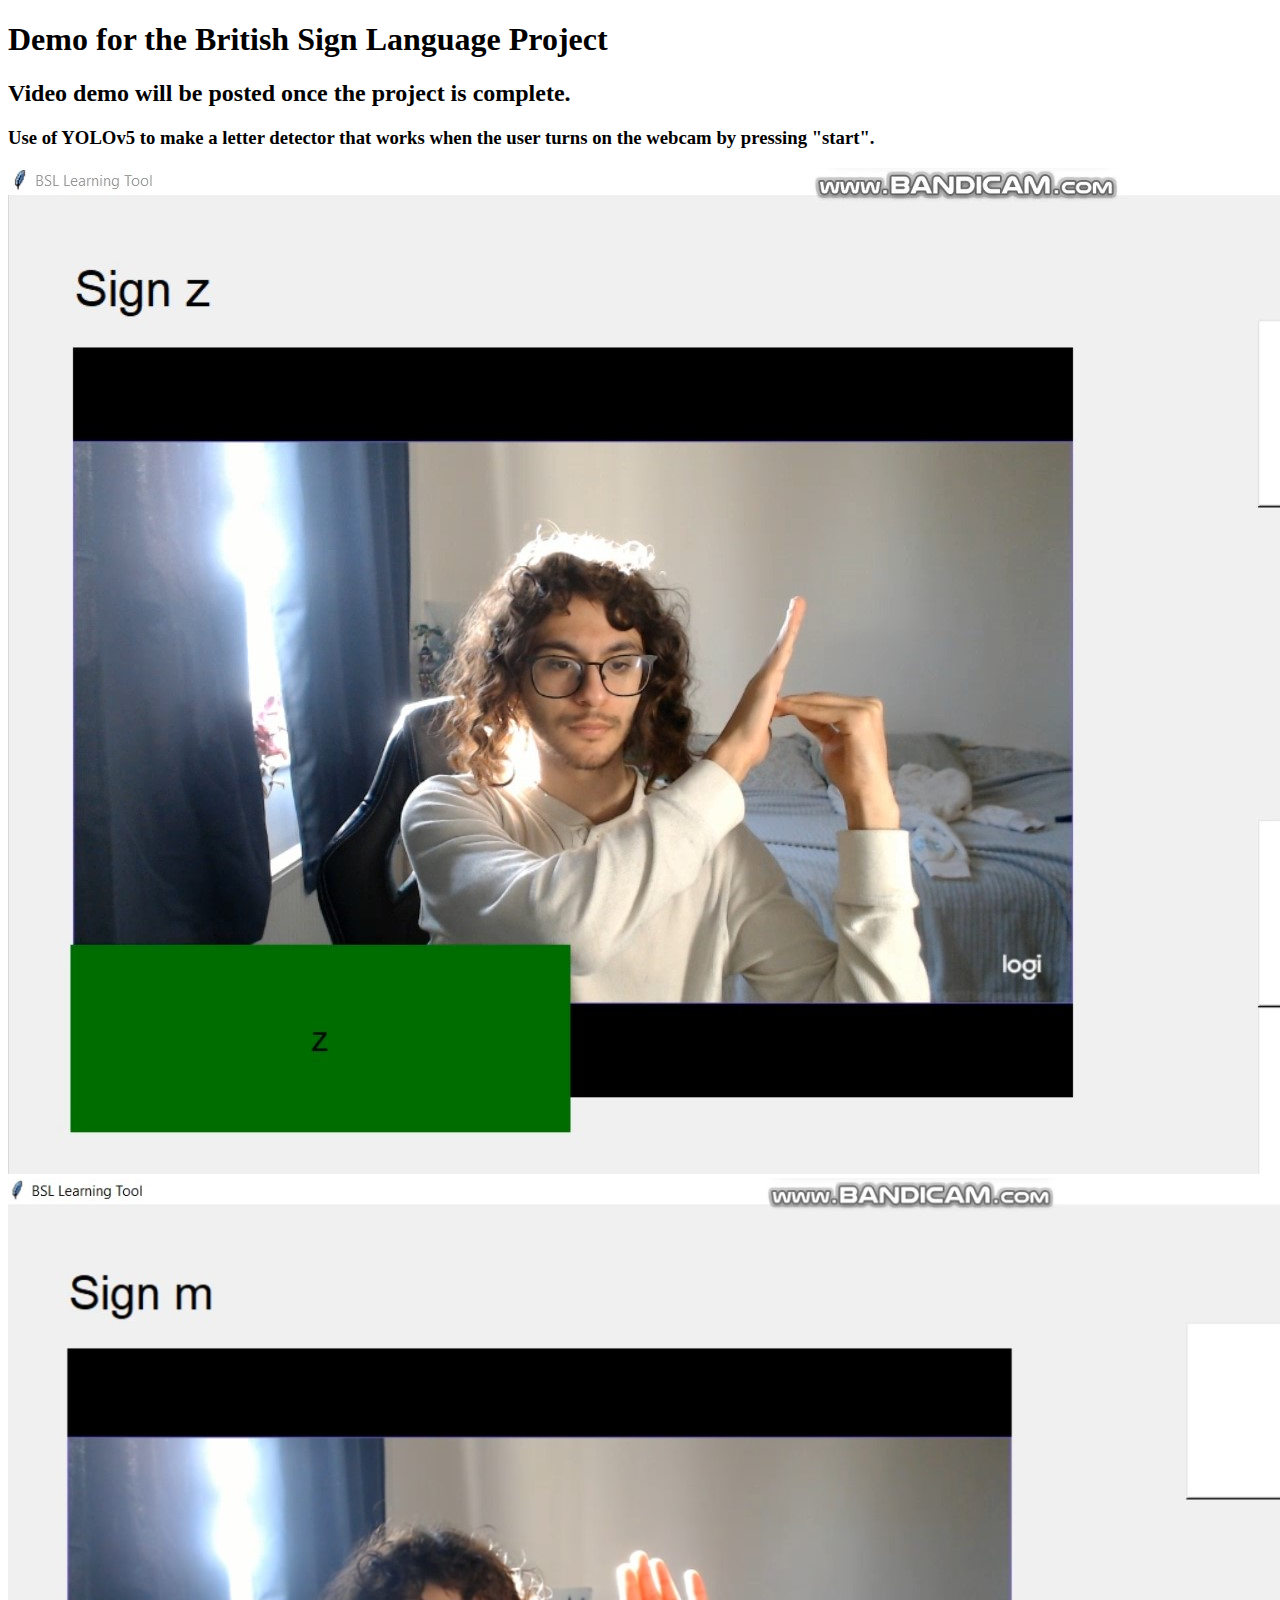
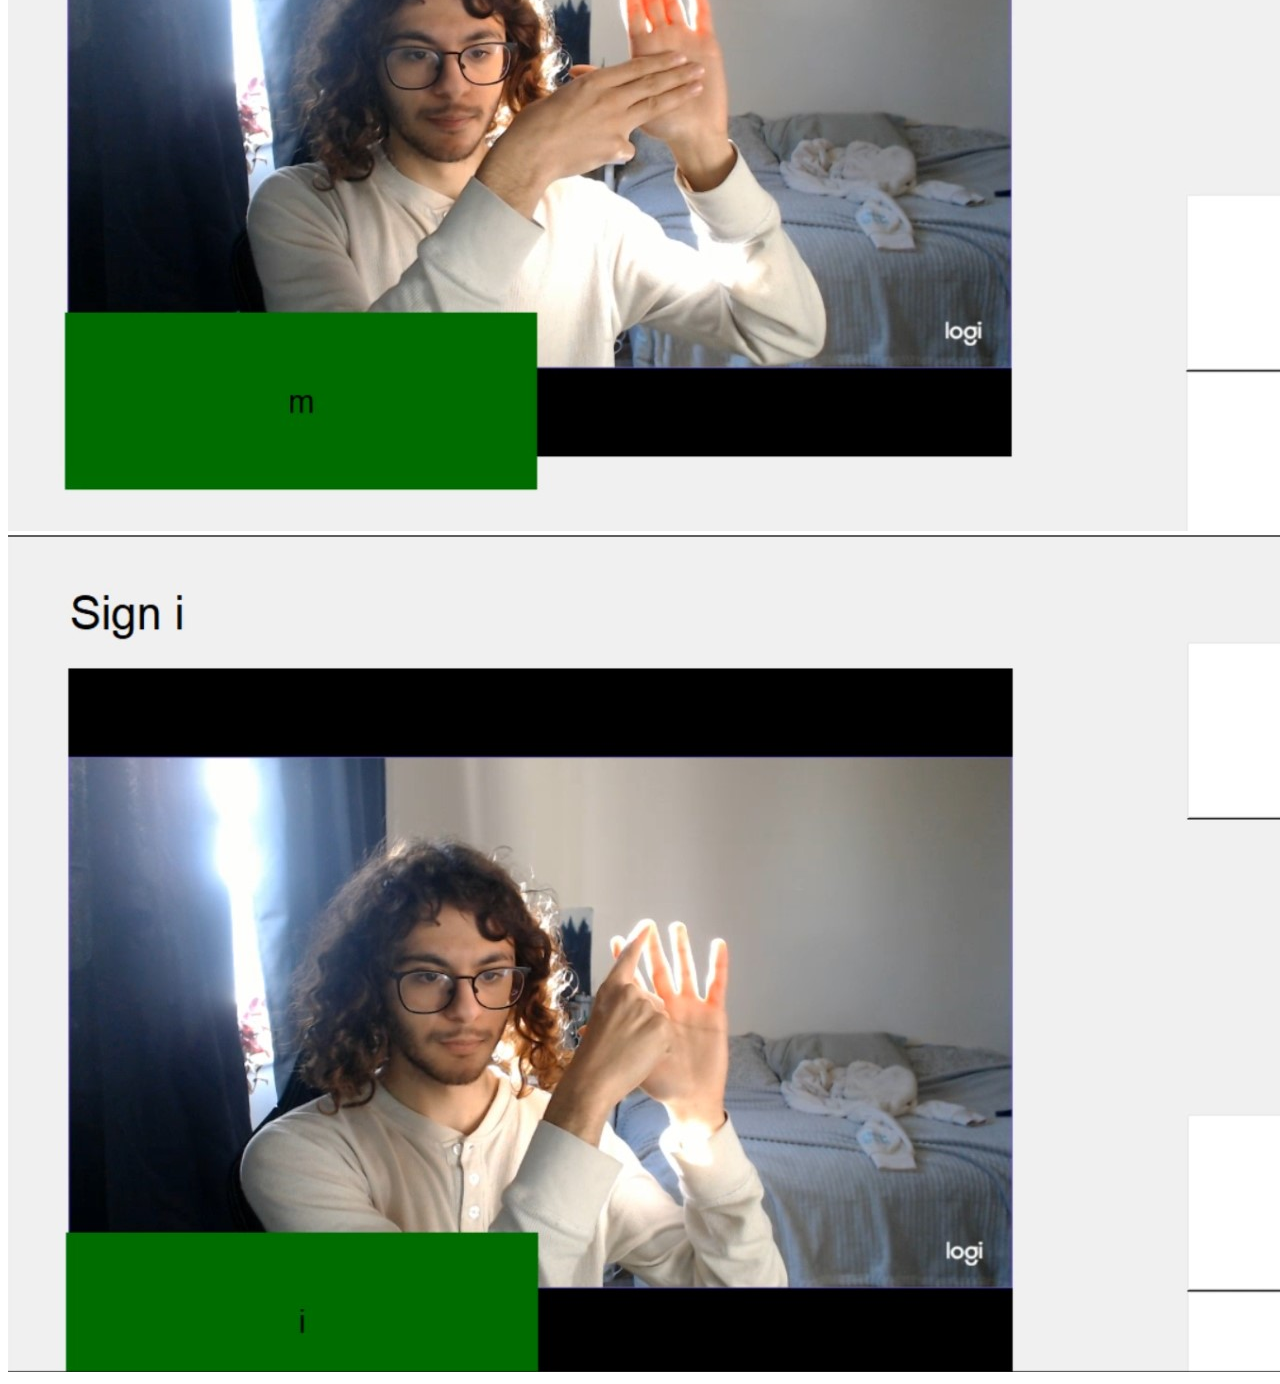
<file: demo1.html>
<!DOCTYPE HTML>
<html>
	<head>
		<title>Rami Aldahir | BSL Demo</title>
		<meta charset="utf-8" />
		<meta name="viewport" content="width=device-width, initial-scale=1, user-scalable=no" />
	</head>

    <body>
        <h1>Demo for the British Sign Language Project</h1>
        <h2>Video demo will be posted once the project is complete.</h2>
        <div class="images">
            <h3>Use of YOLOv5 to make a letter detector that works when the user turns on the webcam by pressing "start".</h3>
            <img src="images/bsl-demo1.jpg"><br>
            <img src="images/bsl-demo2.jpg"><br>
            <img src="images/bsl-demo3.jpg">
        </div>
    </body>
</file>
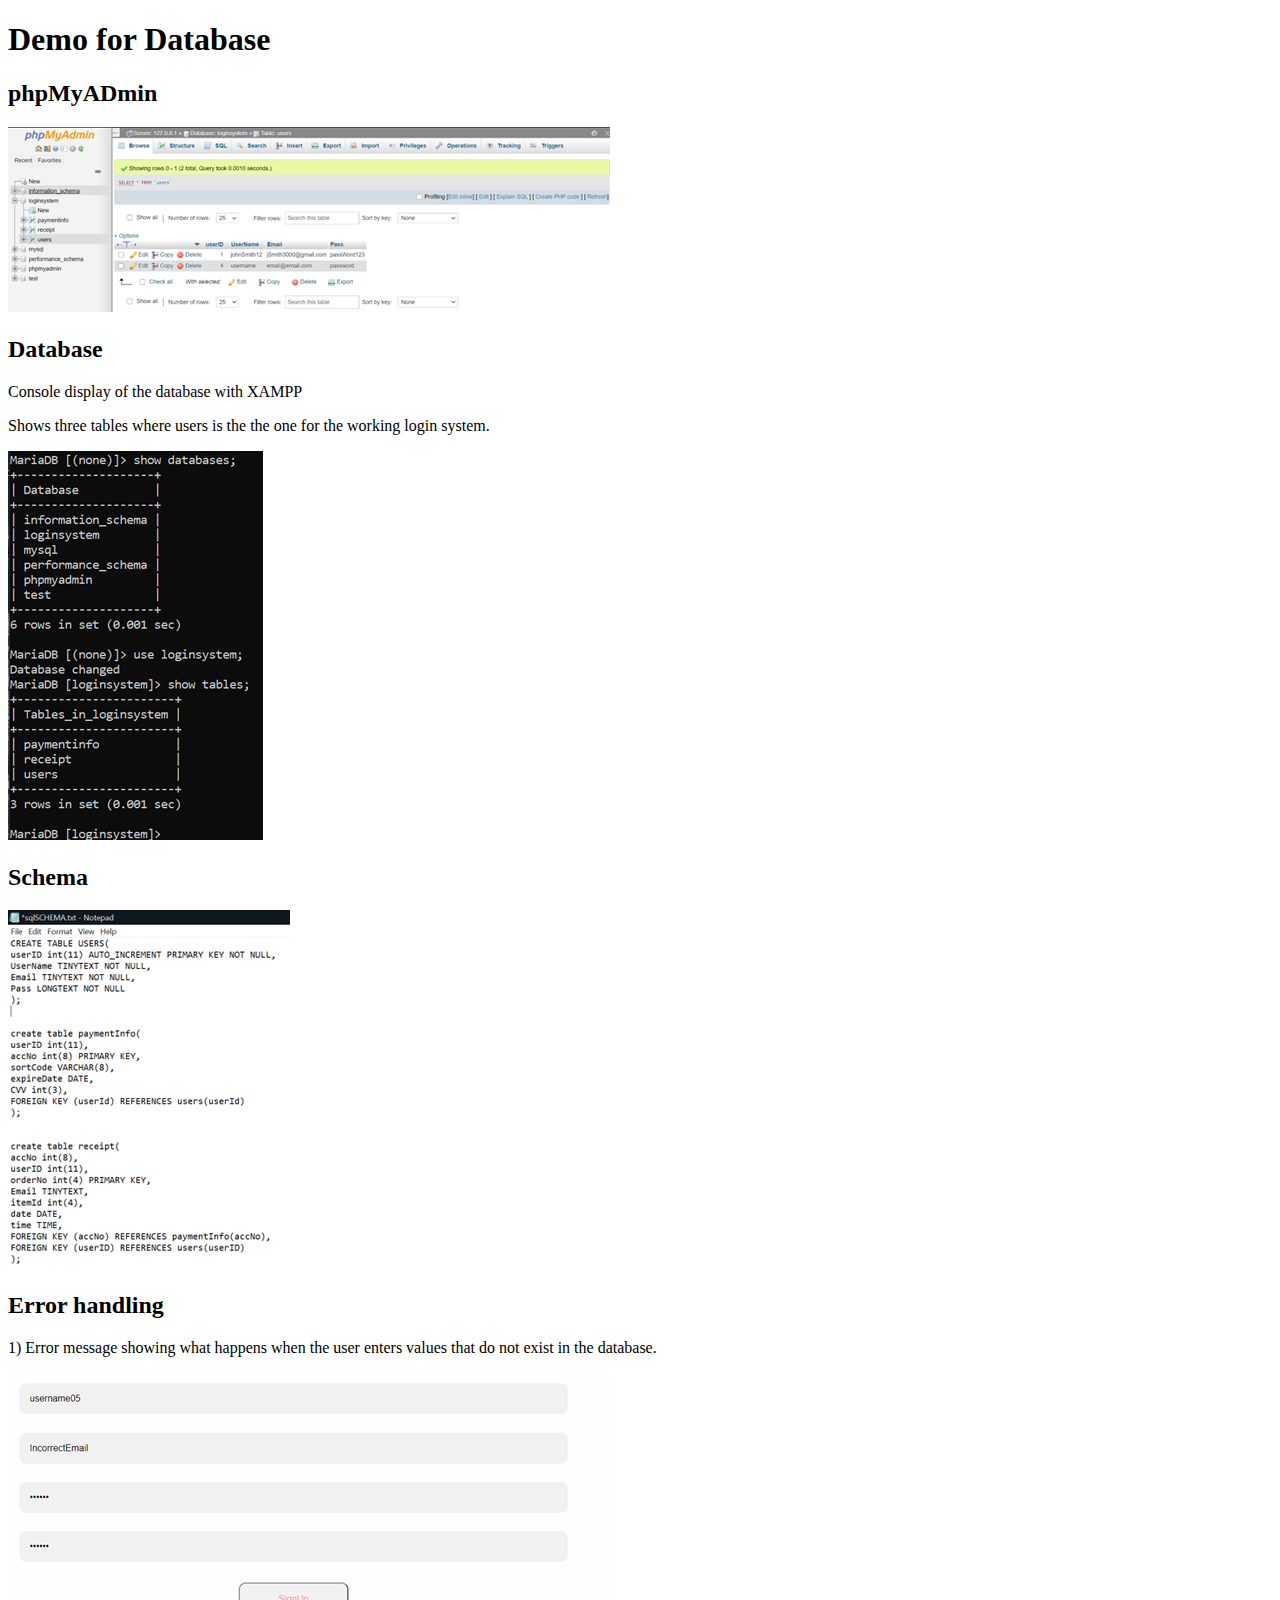
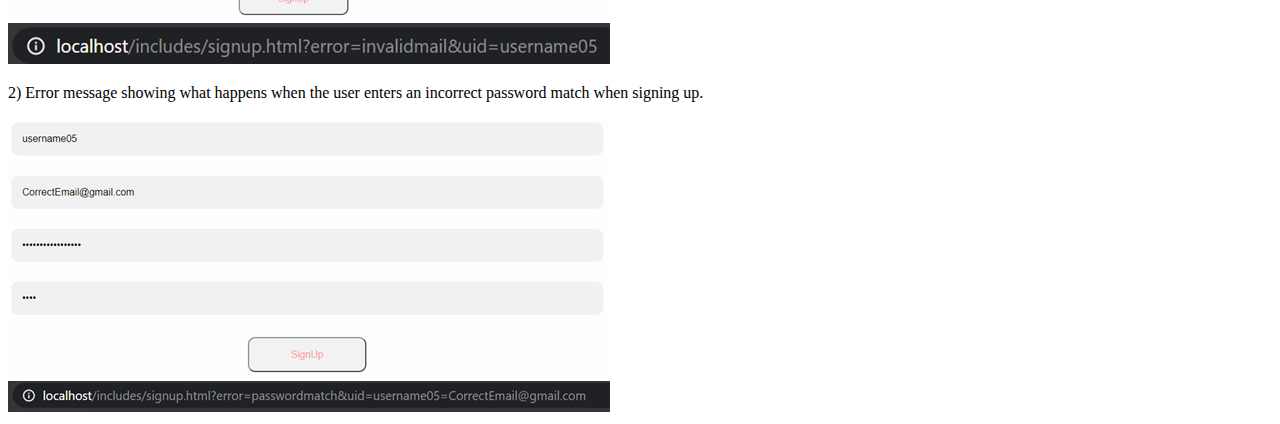
<file: demo2.html>
<!DOCTYPE HTML>
<html>
	<head>
		<title>Rami Aldahir | Database Demo</title>
		<meta charset="utf-8" />
		<meta name="viewport" content="width=device-width, initial-scale=1, user-scalable=no" />
	</head>

    <body>
        <h1>Demo for Database</h1>
        <div class="screenshots">
            <h2>phpMyADmin</h2>
            <img src="images/phpMyAdminSS.png">
            <h2>Database</h2>
            <p>Console display of the database with XAMPP</p>
            <p>Shows three tables where users is the the one for the working login system.</p>
            <img src="images/consoleMySQL.png">
            <h2>Schema</h2>
            <img src="images/MySQLschema.png">
        </div>

        <div class="errors">
            <h2>Error handling</h2>
            <p>1)   Error message showing what happens when the user enters values that do not exist in the database.</p>
            <img src="images/error1.png"><br>
            <img src="images/error1.1.png">
            <p>2)   Error message showing what happens when the user enters an incorrect password match when signing up.</p>
            <img src="images/error2.png"><br>
            <img src="images/error2.1.png">
        </div>
    </body>
</file>
